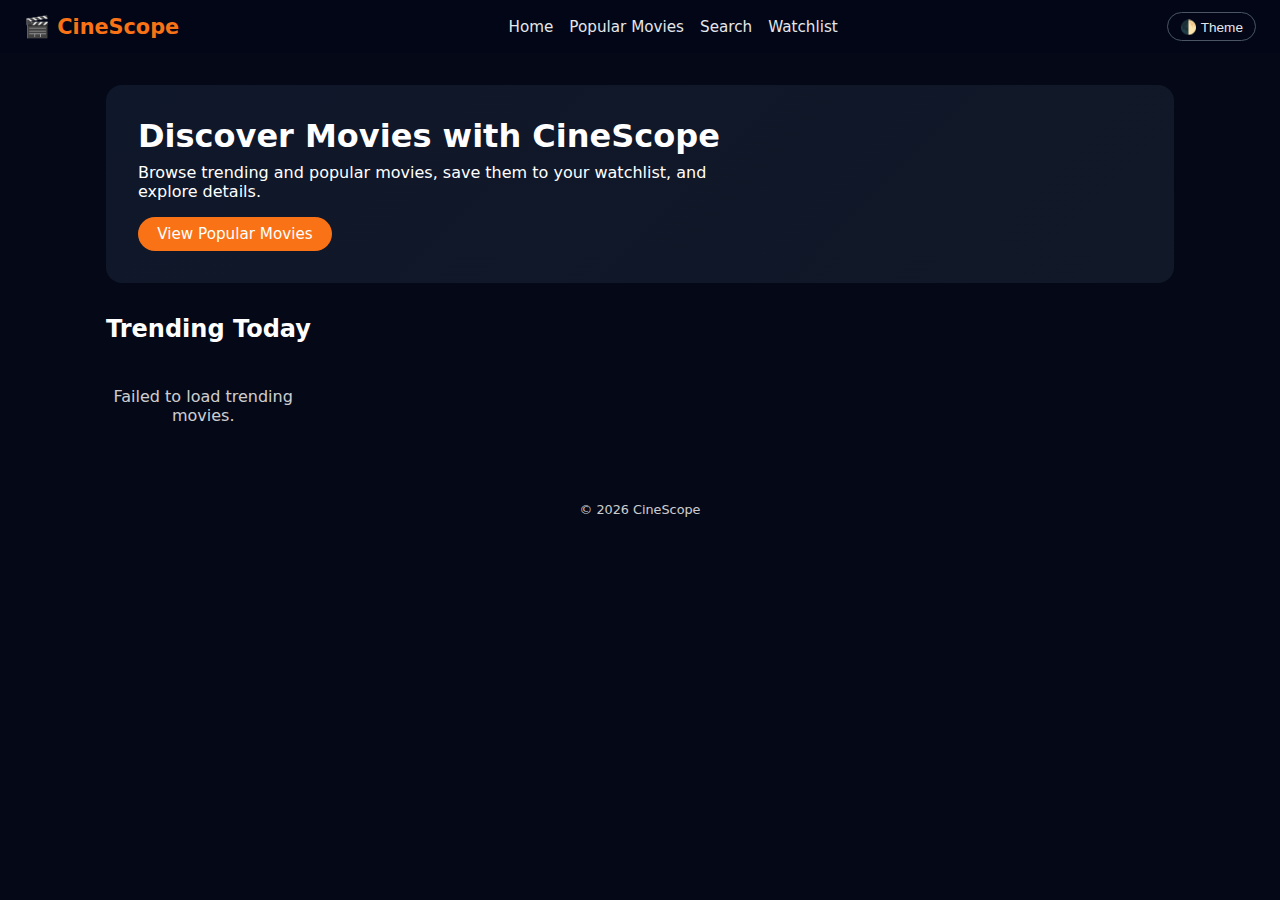
<file: index.html>
<!DOCTYPE html>
<html lang="en">
<head>
  <meta charset="UTF-8" />
  <title>CineScope – Discover Movies</title>
  <meta name="viewport" content="width=device-width, initial-scale=1.0" />
  <link rel="stylesheet" href="css/style.css" />
</head>
<body class="theme-dark">
  <header class="navbar">
    <a href="index.html" class="logo">🎬 CineScope</a>
    <nav class="nav-links">
      <a href="index.html">Home</a>
      <a href="movies.html">Popular Movies</a>
      <a href="search.html">Search</a>
      <a href="watchlist.html">Watchlist</a>
    </nav>
    <button id="theme-toggle" class="theme-toggle">🌓 Theme</button>
  </header>

  <main class="container">
    <section class="hero">
      <div>
        <h1>Discover Movies with CineScope</h1>
        <p>Browse trending and popular movies, save them to your watchlist, and explore details.</p>
        <a href="movies.html" class="btn-primary">View Popular Movies</a>
      </div>
    </section>

    <section>
      <h2>Trending Today</h2>
      <div id="trending-grid" class="grid"></div>
    </section>
  </main>

  <footer class="footer">
    <p>© <span id="year"></span> CineScope</p>
  </footer>

  <script src="js/main.js"></script>
  <script src="js/home.js"></script>
</body>
</html>
</file>
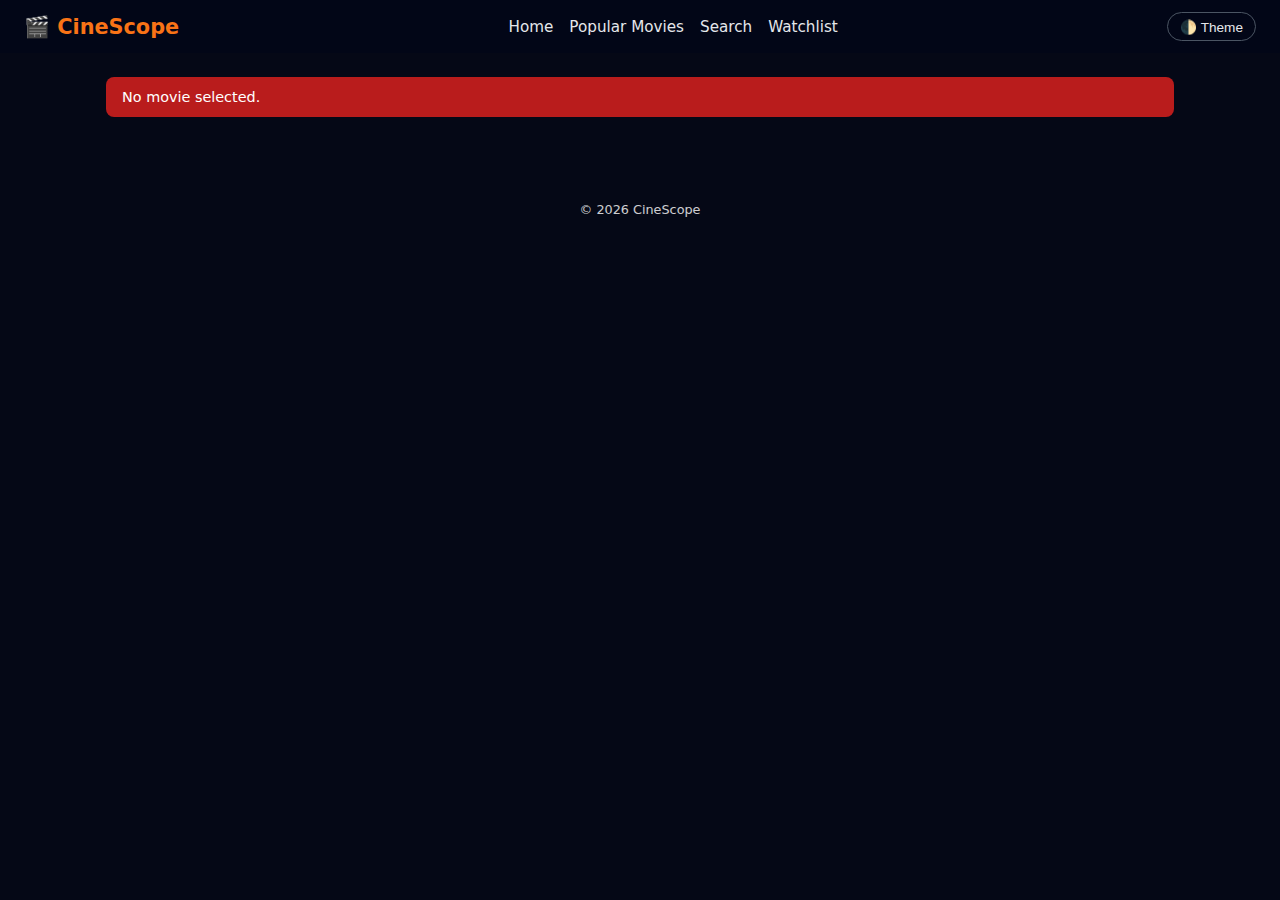
<file: movie-details.html>
<!DOCTYPE html>
<html lang="en">
<head>
  <meta charset="UTF-8" />
  <title>CineScope – Movie Details</title>
  <meta name="viewport" content="width=device-width, initial-scale=1.0" />
  <link rel="stylesheet" href="css/style.css" />
</head>
<body class="theme-dark">
  <header class="navbar">
    <a href="index.html" class="logo">🎬 CineScope</a>
    <nav class="nav-links">
      <a href="index.html">Home</a>
      <a href="movies.html">Popular Movies</a>
      <a href="search.html">Search</a>
      <a href="watchlist.html">Watchlist</a>
    </nav>
    <button id="theme-toggle" class="theme-toggle">🌓 Theme</button>
  </header>

  <main class="container">
    <div id="error-box" class="error-box" style="display:none;"></div>
    <section id="movie-details" class="details"></section>
  </main>

  <footer class="footer">
    <p>© <span id="year"></span> CineScope</p>
  </footer>

  <script src="js/main.js"></script>
  <script src="js/details.js"></script>
</body>
</html>
</file>
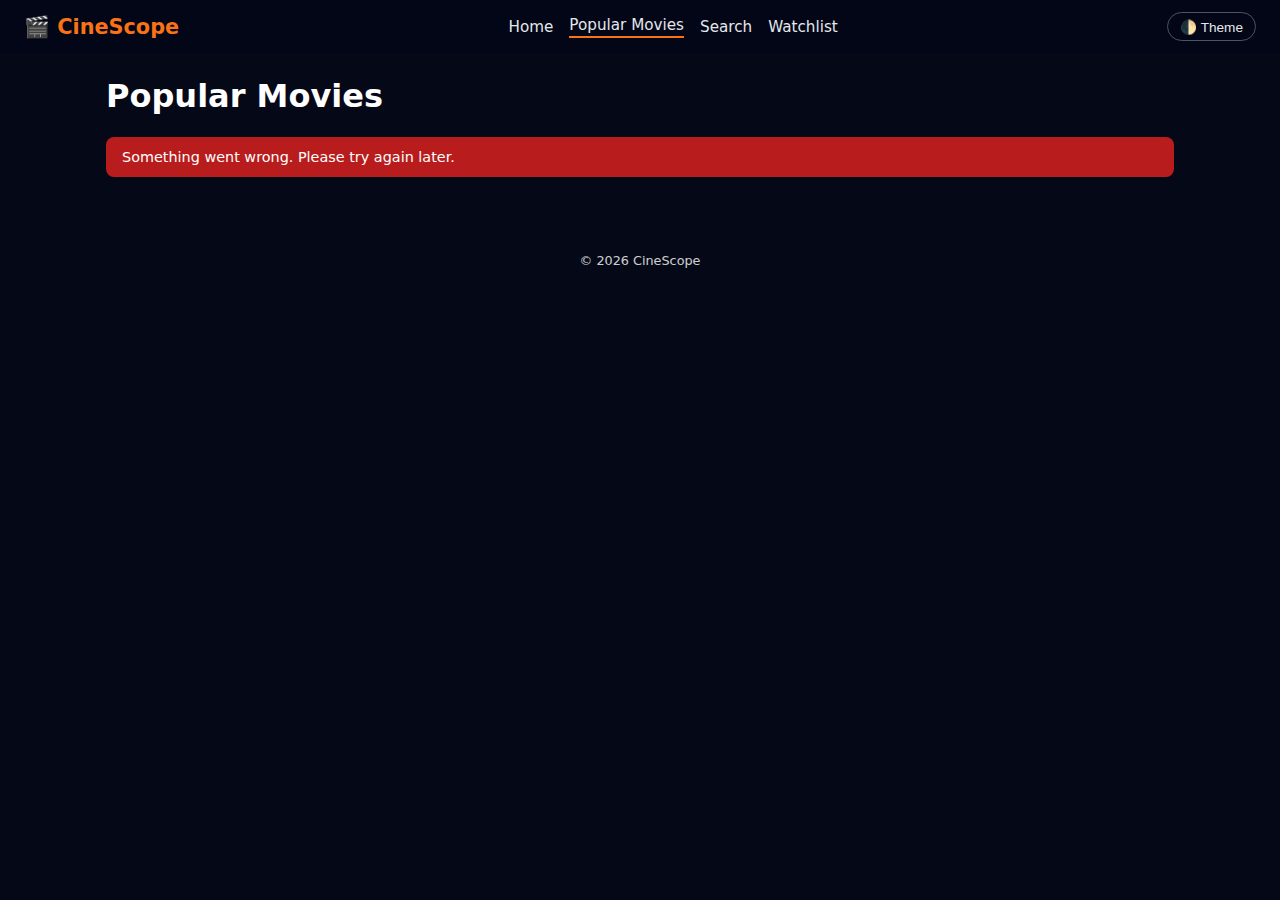
<file: movies.html>
<!DOCTYPE html>
<html lang="en">
<head>
  <meta charset="UTF-8" />
  <title>CineScope – Popular Movies</title>
  <meta name="viewport" content="width=device-width, initial-scale=1.0" />
  <link rel="stylesheet" href="css/style.css" />
</head>
<body class="theme-dark">
  <header class="navbar">
    <a href="index.html" class="logo">🎬 CineScope</a>
    <nav class="nav-links">
      <a href="index.html">Home</a>
      <a href="movies.html" class="active">Popular Movies</a>
      <a href="search.html">Search</a>
      <a href="watchlist.html">Watchlist</a>
    </nav>
    <button id="theme-toggle" class="theme-toggle">🌓 Theme</button>
  </header>

  <main class="container">
    <h1>Popular Movies</h1>
    <div id="error-box" class="error-box" style="display:none;"></div>
    <div id="movies-grid" class="grid"></div>
  </main>

  <footer class="footer">
    <p>© <span id="year"></span> CineScope</p>
  </footer>

  <script src="js/main.js"></script>
  <script src="js/movies.js"></script>
</body>
</html>
</file>
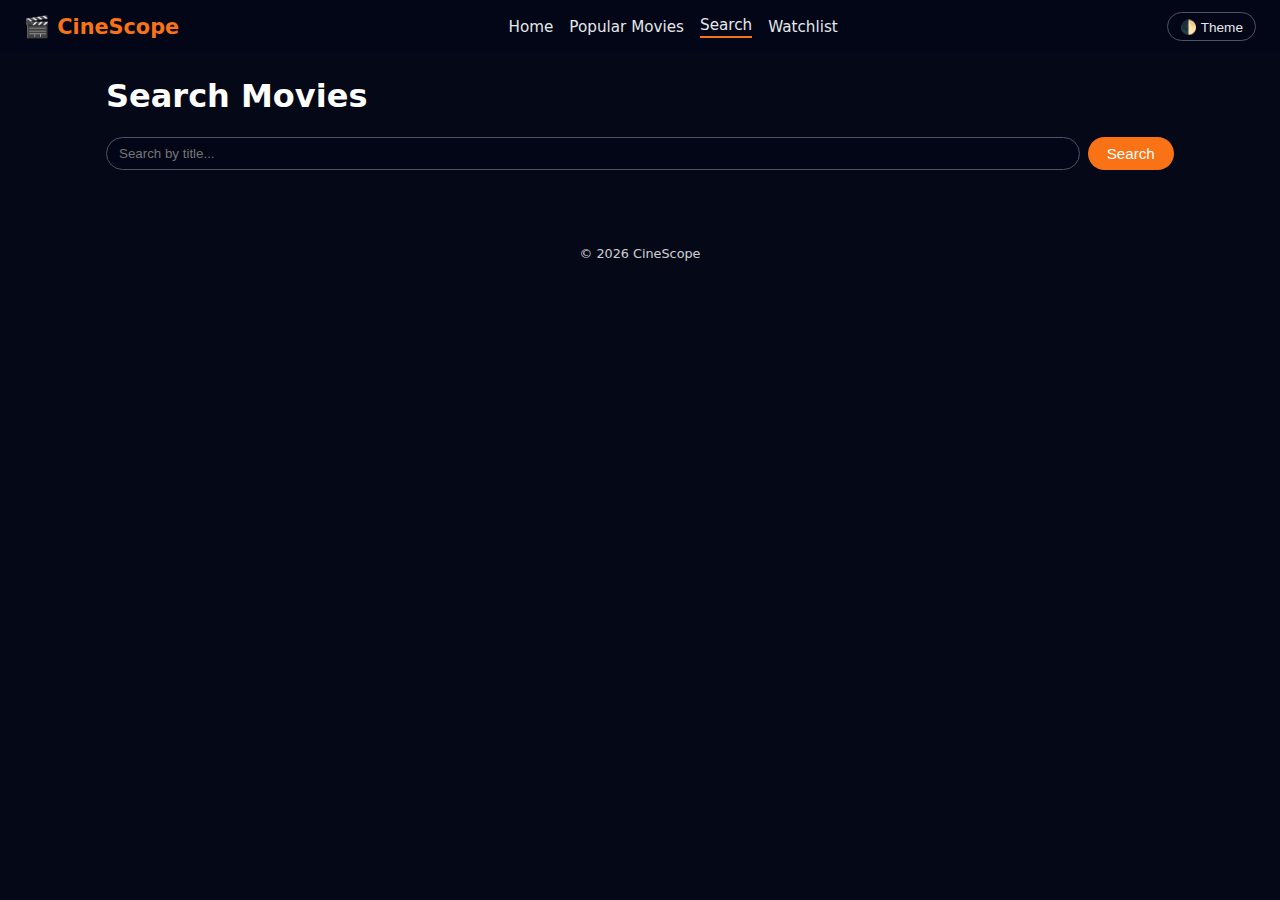
<file: search.html>
<!DOCTYPE html>
<html lang="en">
<head>
  <meta charset="UTF-8" />
  <title>CineScope – Search Movies</title>
  <meta name="viewport" content="width=device-width, initial-scale=1.0" />
  <link rel="stylesheet" href="css/style.css" />
</head>
<body class="theme-dark">
  <header class="navbar">
    <a href="index.html" class="logo">🎬 CineScope</a>
    <nav class="nav-links">
      <a href="index.html">Home</a>
      <a href="movies.html">Popular Movies</a>
      <a href="search.html" class="active">Search</a>
      <a href="watchlist.html">Watchlist</a>
    </nav>
    <button id="theme-toggle" class="theme-toggle">🌓 Theme</button>
  </header>

  <main class="container">
    <h1>Search Movies</h1>

    <form id="search-form" class="search-form">
      <input
        type="text"
        id="search-input"
        placeholder="Search by title..."
        required
      />
      <button type="submit" class="btn-primary">Search</button>
    </form>

    <div id="error-box" class="error-box" style="display:none;"></div>

    <div id="search-results" class="grid"></div>
  </main>

  <footer class="footer">
    <p>© <span id="year"></span> CineScope</p>
  </footer>

  <script src="js/main.js"></script>
  <script src="js/search.js"></script>
</body>
</html>
</file>
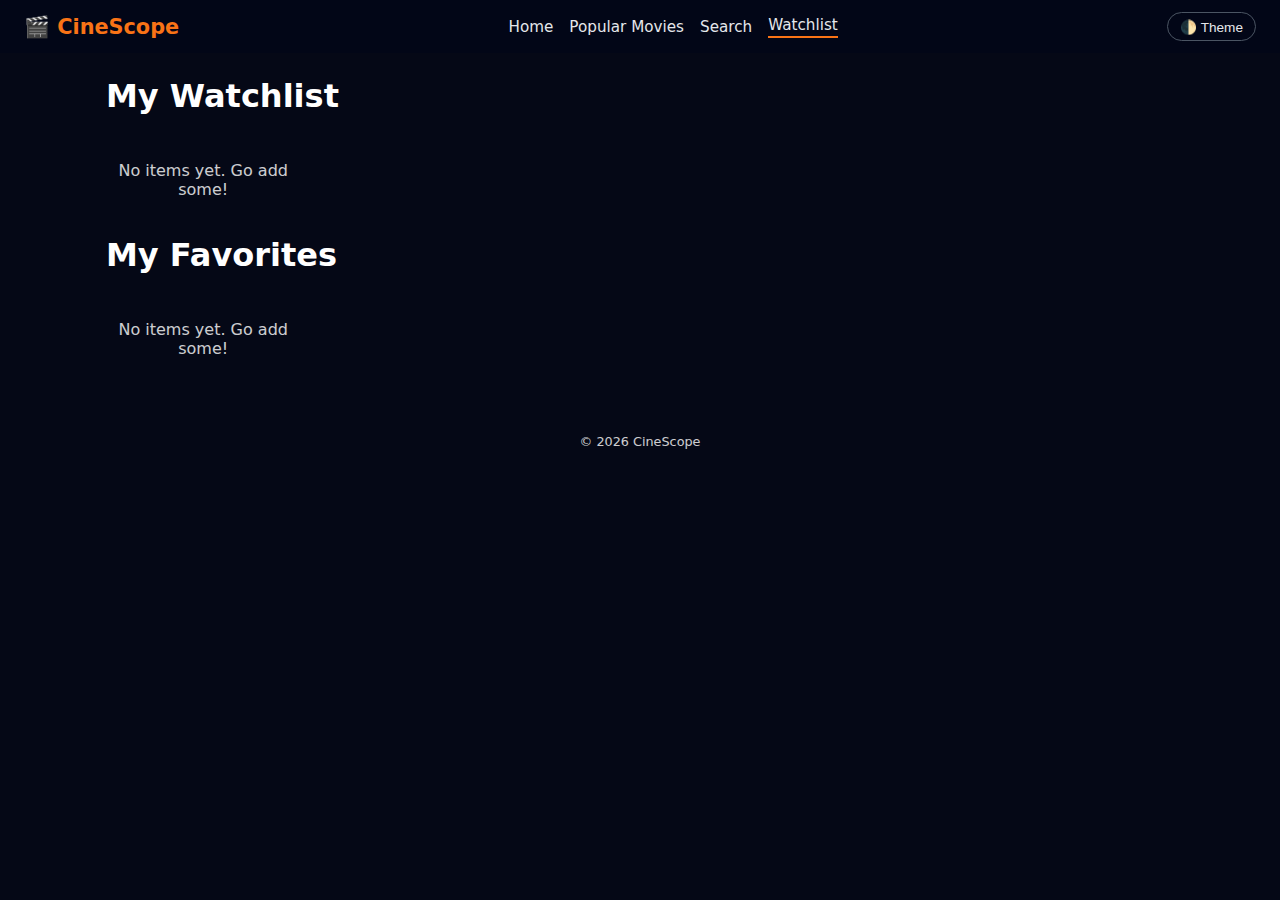
<file: watchlist.html>
<!DOCTYPE html>
<html lang="en">
<head>
  <meta charset="UTF-8" />
  <title>CineScope – Watchlist & Favorites</title>
  <meta name="viewport" content="width=device-width, initial-scale=1.0" />
  <link rel="stylesheet" href="css/style.css" />
</head>
<body class="theme-dark">
  <header class="navbar">
    <a href="index.html" class="logo">🎬 CineScope</a>
    <nav class="nav-links">
      <a href="index.html">Home</a>
      <a href="movies.html">Popular Movies</a>
      <a href="search.html">Search</a>
      <a href="watchlist.html" class="active">Watchlist</a>
    </nav>
    <button id="theme-toggle" class="theme-toggle">🌓 Theme</button>
  </header>

  <main class="container">
    <section>
      <h1>My Watchlist</h1>
      <div id="watchlist-grid" class="grid"></div>
    </section>

    <section>
      <h1>My Favorites</h1>
      <div id="favorites-grid" class="grid"></div>
    </section>
  </main>

  <footer class="footer">
    <p>© <span id="year"></span> CineScope</p>
  </footer>

  <script src="js/main.js"></script>
  <script src="js/watchlist.js"></script>
</body>
</html>
</file>
<file: css/style.css>
/* Base variables */
:root {
  --bg-color: #050816;
  --text-color: #ffffff;
  --card-bg: #111827;
  --accent-color: #f97316;
}

body.theme-light {
  --bg-color: #f5f5f5;
  --text-color: #111827;
  --card-bg: #ffffff;
  --accent-color: #2563eb;
}

*,
*::before,
*::after {
  box-sizing: border-box;
}

body {
  margin: 0;
  font-family: system-ui, -apple-system, BlinkMacSystemFont, "Segoe UI", sans-serif;
  background-color: var(--bg-color);
  color: var(--text-color);
}

/* Navbar */
.navbar {
  display: flex;
  align-items: center;
  justify-content: space-between;
  padding: 0.75rem 1.5rem;
  background-color: #020617;
  position: sticky;
  top: 0;
  z-index: 10;
}

.logo {
  font-weight: 700;
  font-size: 1.3rem;
  color: var(--accent-color);
  text-decoration: none;
}

.logo:hover {
  opacity: 0.9;
}

.nav-links {
  display: flex;
  gap: 1rem;
  align-items: center;
}

.nav-links a {
  text-decoration: none;
  color: #e5e7eb;
  font-size: 0.95rem;
}

.nav-links a.active {
  border-bottom: 2px solid var(--accent-color);
  padding-bottom: 2px;
}

.nav-links a:hover {
  color: var(--accent-color);
}

.theme-toggle {
  border: 1px solid #4b5563;
  background: transparent;
  color: #e5e7eb;
  padding: 0.35rem 0.75rem;
  border-radius: 999px;
  cursor: pointer;
  font-size: 0.85rem;
}

/* Layout */
.container {
  max-width: 1100px;
  margin: 1.5rem auto;
  padding: 0 1rem;
}

.hero {
  margin: 2rem 0;
  padding: 2rem;
  border-radius: 1rem;
  background: linear-gradient(135deg, #0f172a, #111827);
}

.hero h1 {
  margin-top: 0;
  margin-bottom: 0.5rem;
}

.hero p {
  margin-top: 0;
  margin-bottom: 1rem;
  max-width: 36rem;
}

/* Buttons */
.btn-primary {
  display: inline-block;
  padding: 0.5rem 1.2rem;
  border-radius: 999px;
  background-color: var(--accent-color);
  color: #fff;
  text-decoration: none;
  border: none;
  cursor: pointer;
  font-size: 0.95rem;
}

.btn-primary:hover {
  opacity: 0.9;
}

.btn-outline {
  padding: 0.45rem 1rem;
  border-radius: 999px;
  background: transparent;
  border: 1px solid var(--accent-color);
  color: var(--accent-color);
  cursor: pointer;
  font-size: 0.9rem;
}

.btn-outline:hover {
  background-color: var(--accent-color);
  color: #fff;
}

/* Grid */
.grid {
  display: grid;
  gap: 1.5rem;
  margin-top: 1rem;
}

/* Desktop */
@media (min-width: 1024px) {
  .grid {
    grid-template-columns: repeat(5, minmax(0, 1fr));
  }
}

/* Tablet */
@media (min-width: 768px) and (max-width: 1023px) {
  .grid {
    grid-template-columns: repeat(3, minmax(0, 1fr));
  }
}

/* Mobile */
@media (max-width: 767px) {
  .grid {
    grid-template-columns: repeat(2, minmax(0, 1fr));
  }

  .navbar {
    flex-wrap: wrap;
    gap: 0.5rem;
  }

  .nav-links {
    width: 100%;
    justify-content: flex-start;
    flex-wrap: wrap;
  }
}

/* Cards */
.card {
  background-color: var(--card-bg);
  border-radius: 0.75rem;
  overflow: hidden;
  text-decoration: none;
  color: inherit;
  display: flex;
  flex-direction: column;
  min-height: 100%;
}

.card img {
  width: 100%;
  display: block;
  object-fit: cover;
}

.card-body {
  padding: 0.6rem 0.75rem 0.9rem;
}

.card-body h3 {
  margin: 0 0 0.3rem 0;
  font-size: 0.95rem;
}

.card-body p {
  margin: 0;
  font-size: 0.8rem;
  opacity: 0.85;
}

/* Details */
.details {
  display: grid;
  gap: 2rem;
  margin-top: 1.5rem;
}

@media (min-width: 768px) {
  .details {
    grid-template-columns: 1fr 1.5fr;
  }
}

.details img {
  width: 100%;
  border-radius: 0.75rem;
}

.details h1 {
  margin-top: 0;
}

/* Movie actions */
.movie-actions {
  display: flex;
  gap: 0.75rem;
  margin: 1rem 0;
  flex-wrap: wrap;
}

/* Search form */
.search-form {
  display: flex;
  gap: 0.5rem;
  margin-bottom: 1rem;
}

.search-form input {
  flex: 1;
  padding: 0.5rem 0.75rem;
  border-radius: 999px;
  border: 1px solid #4b5563;
  background-color: #020617;
  color: #e5e7eb;
}

.search-form input:focus {
  outline: none;
  border-color: var(--accent-color);
}

/* Error & states */
.error-box {
  padding: 0.75rem 1rem;
  background-color: #b91c1c;
  color: #fff;
  border-radius: 0.5rem;
  margin: 1rem 0;
  font-size: 0.9rem;
}

.empty-state {
  text-align: center;
  opacity: 0.8;
  margin-top: 1.5rem;
}

.loading {
  text-align: center;
  font-style: italic;
  margin-top: 1.5rem;
}

/* Footer */
.footer {
  text-align: center;
  padding: 1rem 0;
  font-size: 0.8rem;
  opacity: 0.8;
  margin-top: 2rem;
}
</file>
